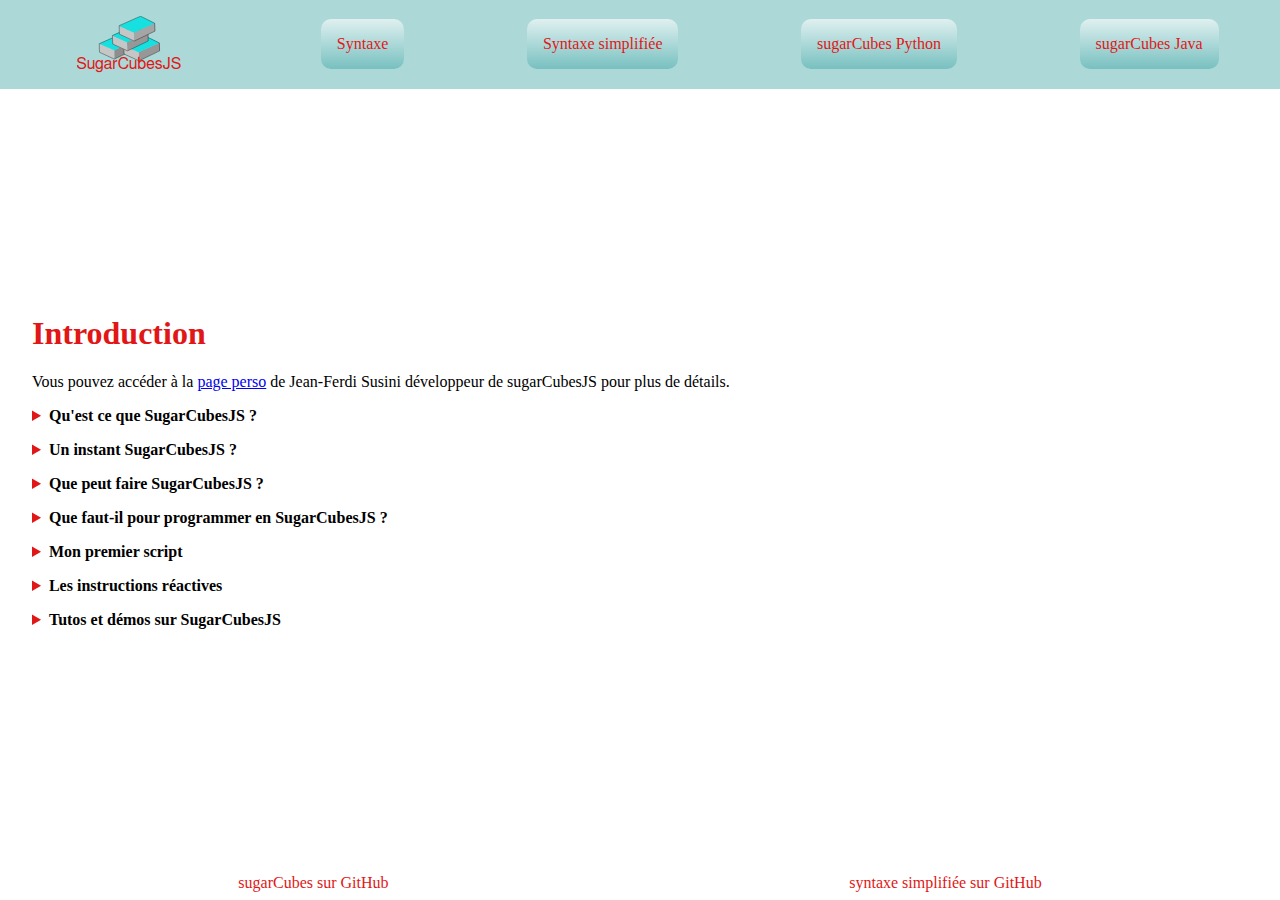
<file: index.html>
<!DOCTYPE html>
<html>
	<head>
		<meta charset="utf-8"/>
		<title>Manuel SugarCubesJS</title>
		<link rel="icon" href="images/favicon.svg" type="image/svg+xml">
		<link rel="stylesheet" href="styles/general.css">
		<link rel="stylesheet" href="styles/default.css">
		<script src="script/lib/highlight.min.js"></script>
		<script>hljs.initHighlightingOnLoad();</script>
	</head>

	<body id="general">
		<header>
			<nav>
				<img id="versIntro" src="images/sugarCubesJS.svg"/>
				<span id="versSyntaxeScubes">Syntaxe</span>
				<span id="versSyntaxeSimple">Syntaxe simplifiée</span>
				<span id="versSyntaxeScubesPython">sugarCubes Python</span>
				<span id="versScubesJava">sugarCubes Java</span>
			</nav>
		</header>
		<main>
			
		</main>
		<footer>
			<a target="_blank" href="https://github.com/LordManta/SugarCubesJS">sugarCubes sur GitHub</a>
			<a target="_blank" href="https://github.com/LordManta/SugarCubesJS">syntaxe simplifiée sur GitHub</a>
		</footer>
<!--
		<script type="module" src="script/page.js"></script>
-->
		<script src="script/syntaxeSC.js"></script>
		<script src="script/syntaxeSimple.js"></script>
		<script src="script/lib/htmlMaker.js"></script>
		<script src="script/page.js"></script>
	</body>
</html>
</file>
<file: styles/general.css>
html {
  height: 100%;
}

body {
  height: 100%;
  margin: 0;
  display: flex;
  flex-direction: column;
  justify-content: space-between;
  outline: 1px dashed blue;
}

header nav {
  display: flex;
  flex-wrap: wrap;
  justify-content: space-around;
  align-items: center;
  background-color: #acd8d8;
  color: #e11717;
}

header nav img {
  display: block;
  padding: 1em;
  cursor: pointer;
}

header nav img:hover {
  filter: brightness(110%);
}

header nav span {
  display: block;
  padding: 1em;
  cursor: pointer;
  border-radius: 10px;
  background: linear-gradient(#e0f0f0, #78c0c0);
}

header nav span:hover {
  filter: brightness(110%);
}

main section {
  padding: 2em;
}

main section h1 {
  color: #e11717;
}

main section h2 {
  color: #CC3366;
}

main section details {
  margin-top: 1em;
}

main section details summary {
  font-weight: bold;
}

main section details summary::marker {
  color: #e11717;
}

main section details[open] {
  border-bottom: 1px solid #e11717;
  padding: 1em;
}

main section dl {
  display: grid;
  grid-template-columns: 0.5fr 1.5fr;
  column-gap: 0px;
  row-gap: 1em;
}

main section dl dt {
  border: 1px solid #e0f0f0;
  padding: 1em;
  background-color: #e0f0f0;
}

main section dl dd {
  border: 1px solid #e0f0f0;
  padding: 1em;
  margin: 0;
}

main section figure {
  display: flex;
  flex-direction: row-reverse;
  justify-content: space-around;
  align-items: center;
}

main section figure img {
  height: 20em;
}

#syntaxeScubes {
  display: flex;
  justify-content: space-around;
  align-items: center;
}

footer {
  display: flex;
  justify-content: space-around;
  align-items: center;
  color: #e11717;
  text-align: center;
  margin-top: 2em;
  padding: 0.5em;
}

footer a {
  color: #e11717;
  text-decoration: none;
}

footer a:hover {
  text-decoration: underline;
}
</file>
<file: styles/default.css>
/*

Original style from softwaremaniacs.org (c) Ivan Sagalaev <Maniac@SoftwareManiacs.Org>

*/

.hljs {
  display: block;
  overflow-x: auto;
  padding: 0.5em;
  background: #f0f0f0;
  -webkit-text-size-adjust: none;
}

.hljs,
.hljs-subst,
.hljs-tag .hljs-title,
.nginx .hljs-title {
  color: black;
}

.hljs-string,
.hljs-title,
.hljs-constant,
.hljs-parent,
.hljs-tag .hljs-value,
.hljs-rules .hljs-value,
.hljs-preprocessor,
.hljs-pragma,
.haml .hljs-symbol,
.ruby .hljs-symbol,
.ruby .hljs-symbol .hljs-string,
.hljs-template_tag,
.django .hljs-variable,
.smalltalk .hljs-class,
.hljs-addition,
.hljs-flow,
.hljs-stream,
.bash .hljs-variable,
.apache .hljs-tag,
.apache .hljs-cbracket,
.tex .hljs-command,
.tex .hljs-special,
.erlang_repl .hljs-function_or_atom,
.asciidoc .hljs-header,
.markdown .hljs-header,
.coffeescript .hljs-attribute {
  color: #800;
}

.smartquote,
.hljs-comment,
.hljs-annotation,
.hljs-template_comment,
.diff .hljs-header,
.hljs-chunk,
.asciidoc .hljs-blockquote,
.markdown .hljs-blockquote {
  color: #888;
}

.hljs-number,
.hljs-date,
.hljs-regexp,
.hljs-literal,
.hljs-hexcolor,
.smalltalk .hljs-symbol,
.smalltalk .hljs-char,
.go .hljs-constant,
.hljs-change,
.lasso .hljs-variable,
.makefile .hljs-variable,
.asciidoc .hljs-bullet,
.markdown .hljs-bullet,
.asciidoc .hljs-link_url,
.markdown .hljs-link_url {
  color: #080;
}

.hljs-label,
.hljs-javadoc,
.ruby .hljs-string,
.hljs-decorator,
.hljs-filter .hljs-argument,
.hljs-localvars,
.hljs-array,
.hljs-attr_selector,
.hljs-important,
.hljs-pseudo,
.hljs-pi,
.haml .hljs-bullet,
.hljs-doctype,
.hljs-deletion,
.hljs-envvar,
.hljs-shebang,
.apache .hljs-sqbracket,
.nginx .hljs-built_in,
.tex .hljs-formula,
.erlang_repl .hljs-reserved,
.hljs-prompt,
.asciidoc .hljs-link_label,
.markdown .hljs-link_label,
.vhdl .hljs-attribute,
.clojure .hljs-attribute,
.asciidoc .hljs-attribute,
.lasso .hljs-attribute,
.coffeescript .hljs-property,
.hljs-phony {
  color: #88f;
}

.hljs-keyword,
.hljs-id,
.hljs-title,
.hljs-built_in,
.css .hljs-tag,
.hljs-javadoctag,
.hljs-phpdoc,
.hljs-dartdoc,
.hljs-yardoctag,
.smalltalk .hljs-class,
.hljs-winutils,
.bash .hljs-variable,
.apache .hljs-tag,
.hljs-type,
.hljs-typename,
.tex .hljs-command,
.asciidoc .hljs-strong,
.markdown .hljs-strong,
.hljs-request,
.hljs-status {
  font-weight: bold;
}

.asciidoc .hljs-emphasis,
.markdown .hljs-emphasis {
  font-style: italic;
}

.nginx .hljs-built_in {
  font-weight: normal;
}

.coffeescript .javascript,
.javascript .xml,
.lasso .markup,
.tex .hljs-formula,
.xml .javascript,
.xml .vbscript,
.xml .css,
.xml .hljs-cdata {
  opacity: 0.5;
}
</file>
